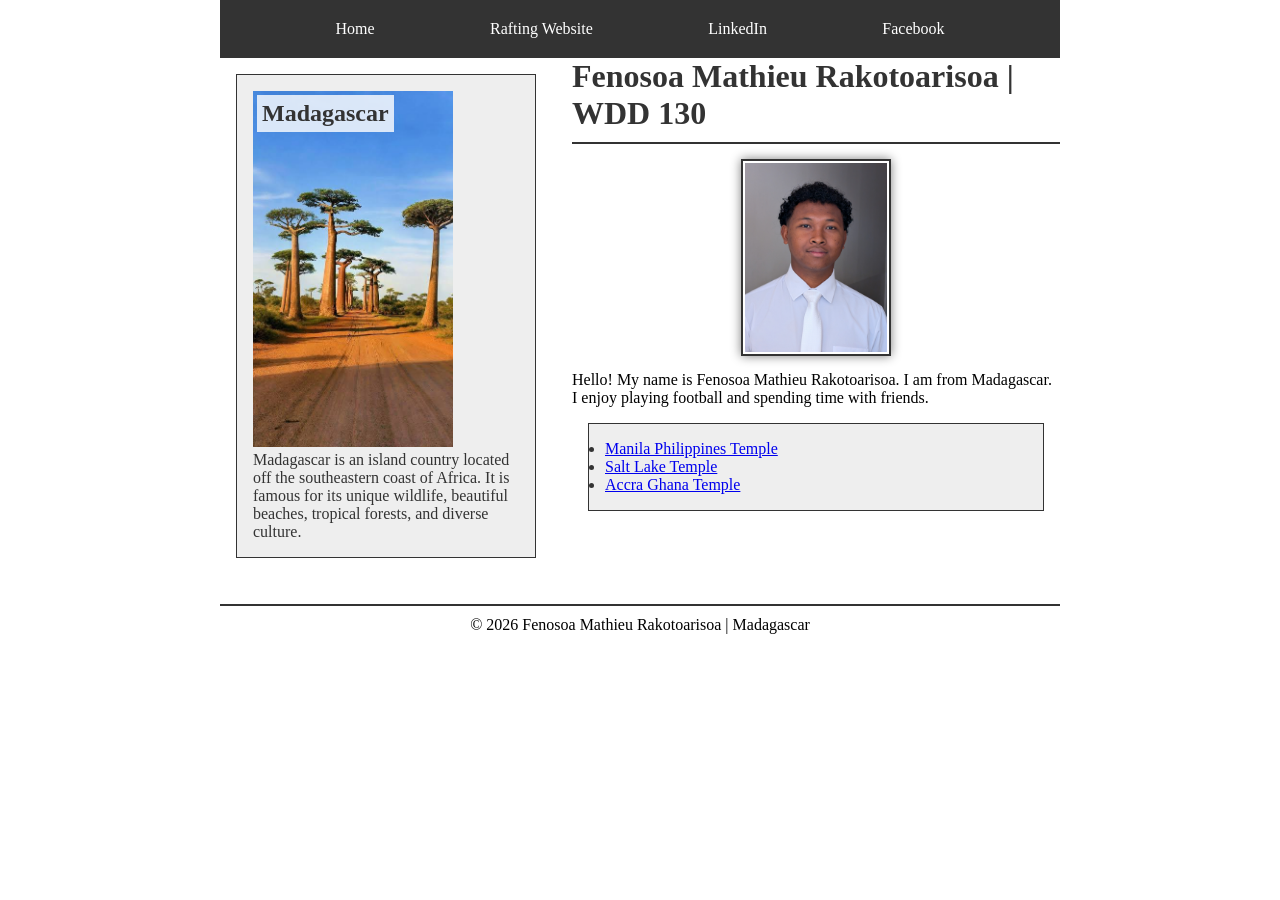
<file: index.html>
<!DOCTYPE html>
<html lang="en">

<head>
    <meta charset="UTF-8">
    <meta name="viewport" content="width=device-width, initial-scale=1.0">

    <title>Fenosoa Mathieu Rakotoarisoa | WDD 130</title>

    <meta name="description" content="Fenosoa Mathieu Rakotoarisoa's WDD 130 course homepage. Learn about my web development journey and my home country, Madagascar.">

    <meta name="author" content="Fenosoa Mathieu Rakotoarisoa">

    <link rel="stylesheet" href="styles/styles.css">
</head>

<body>

    <header>
        <nav>
            <ul>
                <li><a href="#">Home</a></li>
                <li><a href="wwr/">Rafting Website</a></li>
                <li><a href="https://linkedin.com" target="_blank" rel="noopener noreferrer">LinkedIn</a></li>
                <li><a href="https://facebook.com" target="_blank" rel="noopener noreferrer">Facebook</a></li>
            </ul>
        </nav>
    </header>

    <div class="grid">

        <aside class="box">
            <h2>Madagascar</h2>

            <img src="images/madagascar.jpg" alt="Beautiful landscape of Madagascar">

            <p>
                Madagascar is an island country located off the southeastern
                coast of Africa. It is famous for its unique wildlife,
                beautiful beaches, tropical forests, and diverse culture.
            </p>
        </aside>

        <main>
            <h1>Fenosoa Mathieu Rakotoarisoa | WDD 130</h1>

            <img src="images/profile.jpg" alt="Photo of Fenosoa Mathieu Rakotoarisoa" width="200">

            <p>
                Hello! My name is Fenosoa Mathieu Rakotoarisoa.
                I am from Madagascar. I enjoy playing football
                and spending time with friends.
            </p>

            <ul class="box">
                <li>
                    <a href="https://www.churchofjesuschrist.org/temples/details/manila-philippines-temple" target="_blank" rel="noopener noreferrer">
                        Manila Philippines Temple
                    </a>
                </li>

                <li>
                    <a href="https://www.churchofjesuschrist.org/temples/details/salt-lake-temple" target="_blank" rel="noopener noreferrer">
                        Salt Lake Temple
                    </a>
                </li>

                <li>
                    <a href="https://www.churchofjesuschrist.org/temples/details/accra-ghana-temple" target="_blank" rel="noopener noreferrer">
                        Accra Ghana Temple
                    </a>
                </li>
            </ul>
        </main>

    </div>

    <footer>
        <p>
            &copy; 2026 Fenosoa Mathieu Rakotoarisoa | Madagascar
        </p>
    </footer>

</body>

</html>
</file>
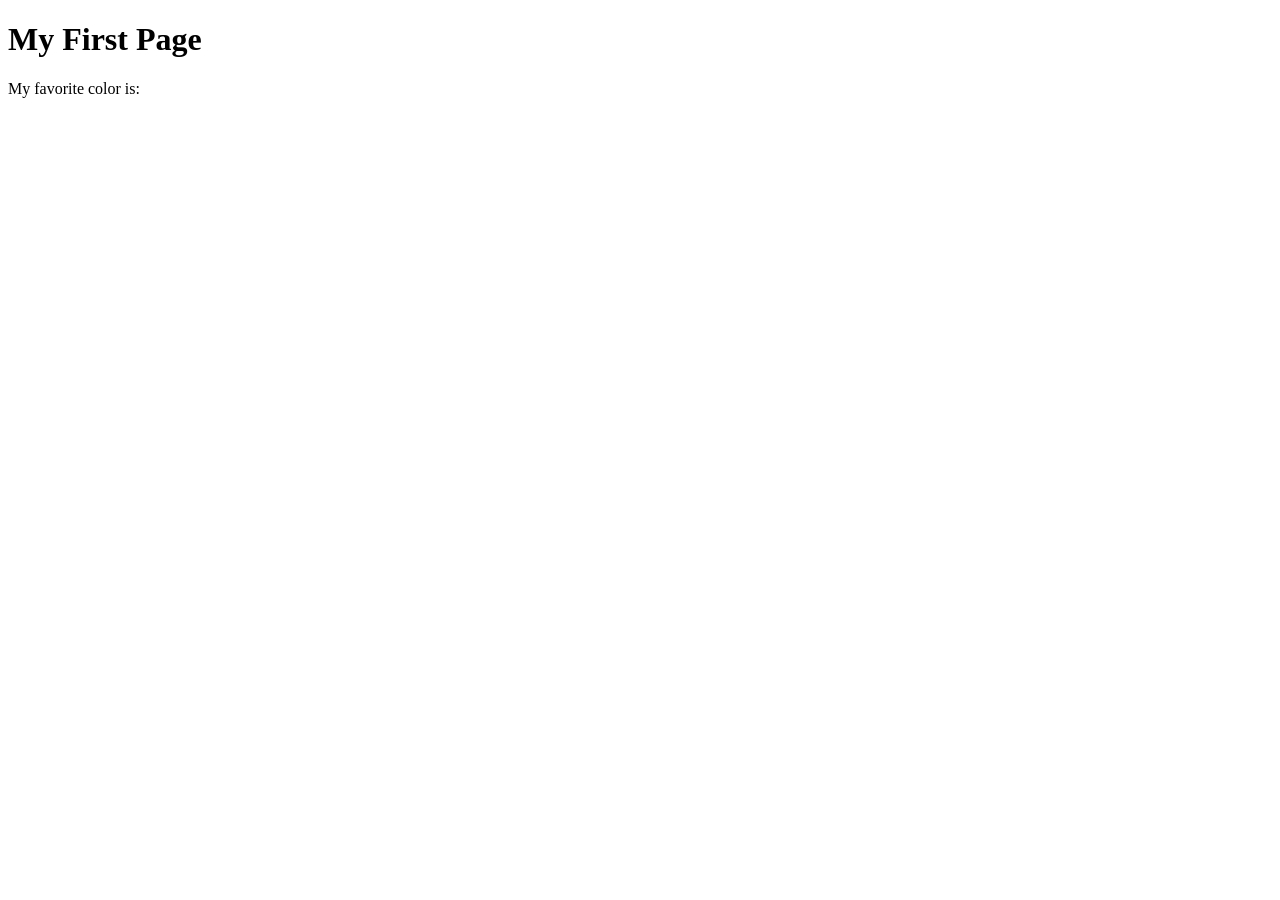
<file: week01/first-page.html>
<!DOCTYPE html>
<html lang="en">

<head>
    <meta charset="UTF-8">
    <meta name="viewport" content="width=device-width, initial-scale=1.0">
    <title>My First Page</title>
</head>

<body>
    <h1>My First Page</h1>
    <p>My favorite color is: </p>
</body>

</html>
</file>
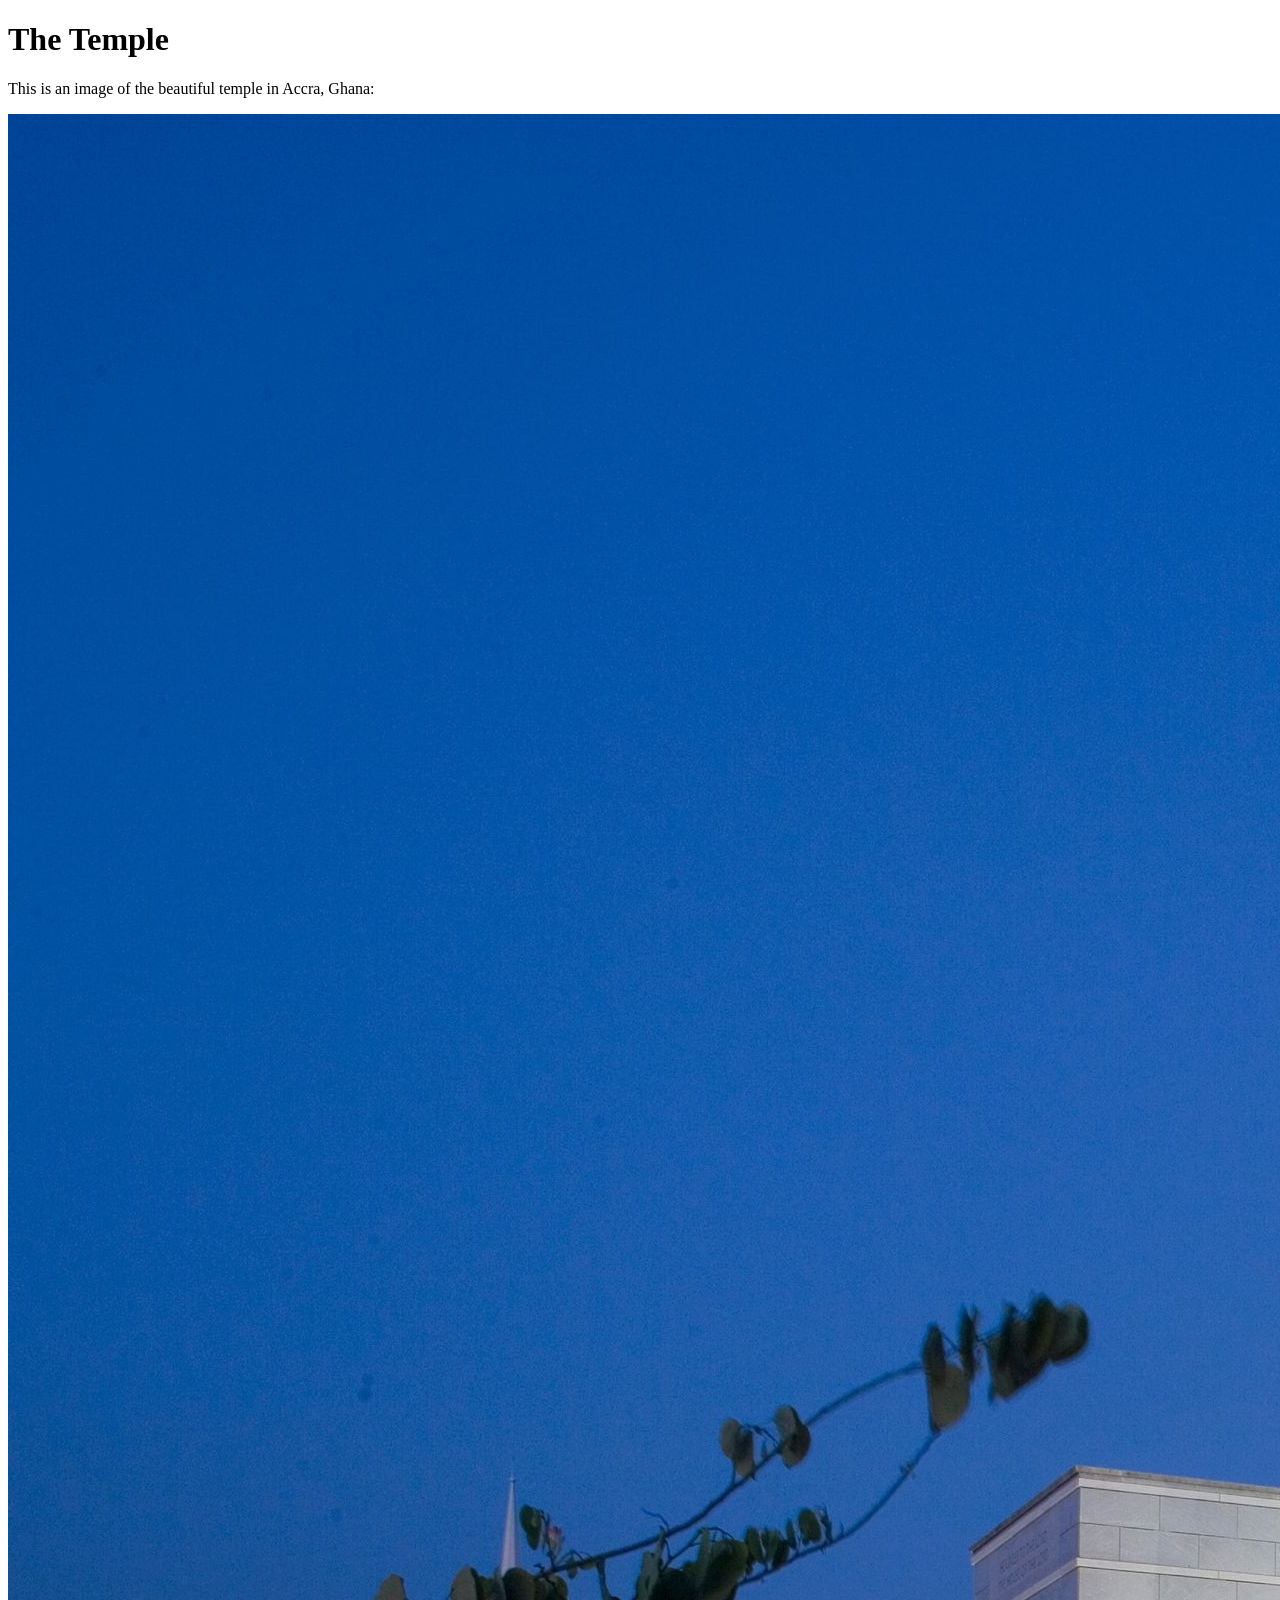
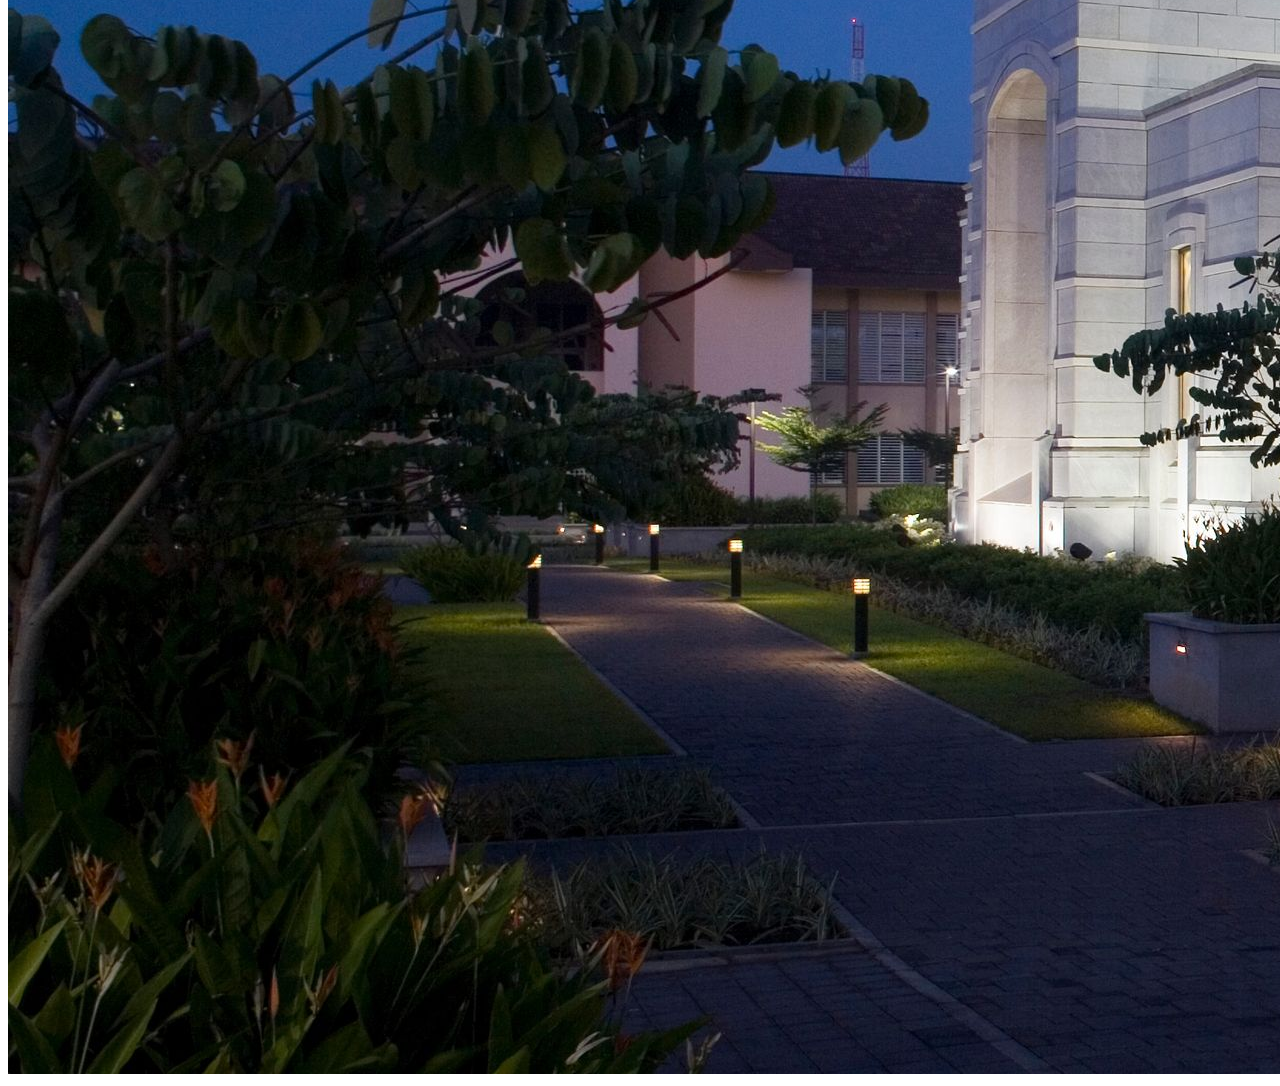
<file: week01/images.html>
<!DOCTYPE html>
<html lang="en">

<head>
    <meta charset="UTF-8">
    <meta name="viewport" content="width=device-width, initial-scale=1.0">
    <title>Temple Image</title>
</head>

<body>
    <h1>The Temple</h1>
    <p>This is an image of the beautiful temple in Accra, Ghana:</p>
    <img src="images/temple-large.jpeg" alt="The Accra Ghana Temple">

</body>

</html>
</file>
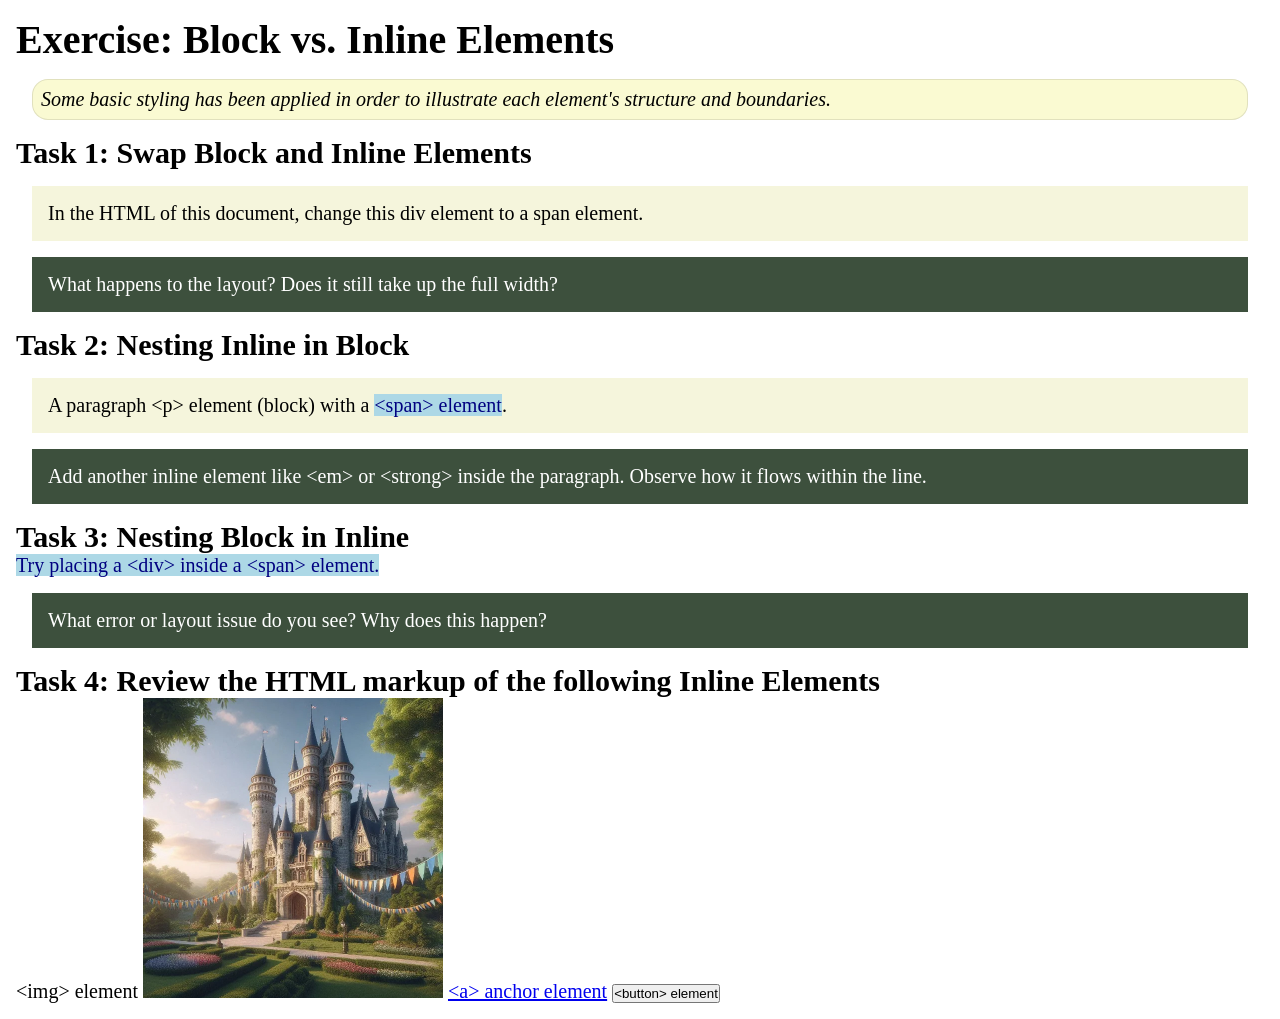
<file: week02/block-vs-inline.html>
<!DOCTYPE html>
<html lang="en">

<head>
    <meta charset="UTF-8">
    <meta name="viewport" content="width=device-width, initial-scale=1.0">
    <title>Exercise: Block vs. Inline Elements</title>
    <link rel="stylesheet" href="styles/block-vs-inline.css">
</head>

<body>
    <main>
        <h1>Exercise: Block vs. Inline Elements</h1>
        <p class="note">Some basic styling has been applied in order to illustrate each element's structure and boundaries.</p>

        <h2>Task 1: Swap Block and Inline Elements</h2>
        <div>In the HTML of this document, change this div element to a span element.</div>

        <p class="question">What happens to the layout? Does it still take up the full width?</p>

        <h2>Task 2: Nesting Inline in Block</h2>
        <p>A paragraph &lt;p&gt; element (block) with a <span>&lt;span&gt; element</span>.</p>
        <p class="question">Add another inline element like &lt;em&gt; or &lt;strong&gt; inside the paragraph. Observe how it flows within the line.</p>

        <h2>Task 3: Nesting Block in Inline</h2>
        <span>Try placing a &lt;div&gt; inside a &lt;span&gt; element.</span>
        <p class="question">What error or layout issue do you see? Why does this happen?</p>

        <h2>Task 4: Review the HTML markup of the following Inline Elements</h2>
        &lt;img&gt; element
        <img src="images/castle.webp" alt="placeholder image (images are inline)" width="300" height="300">
        <a href="https://churchofjesuschrist.org">&lt;a&gt; anchor element</a>
        <button type="button">&lt;button&gt; element</button>
    </main>
</body>

</html>
</file>
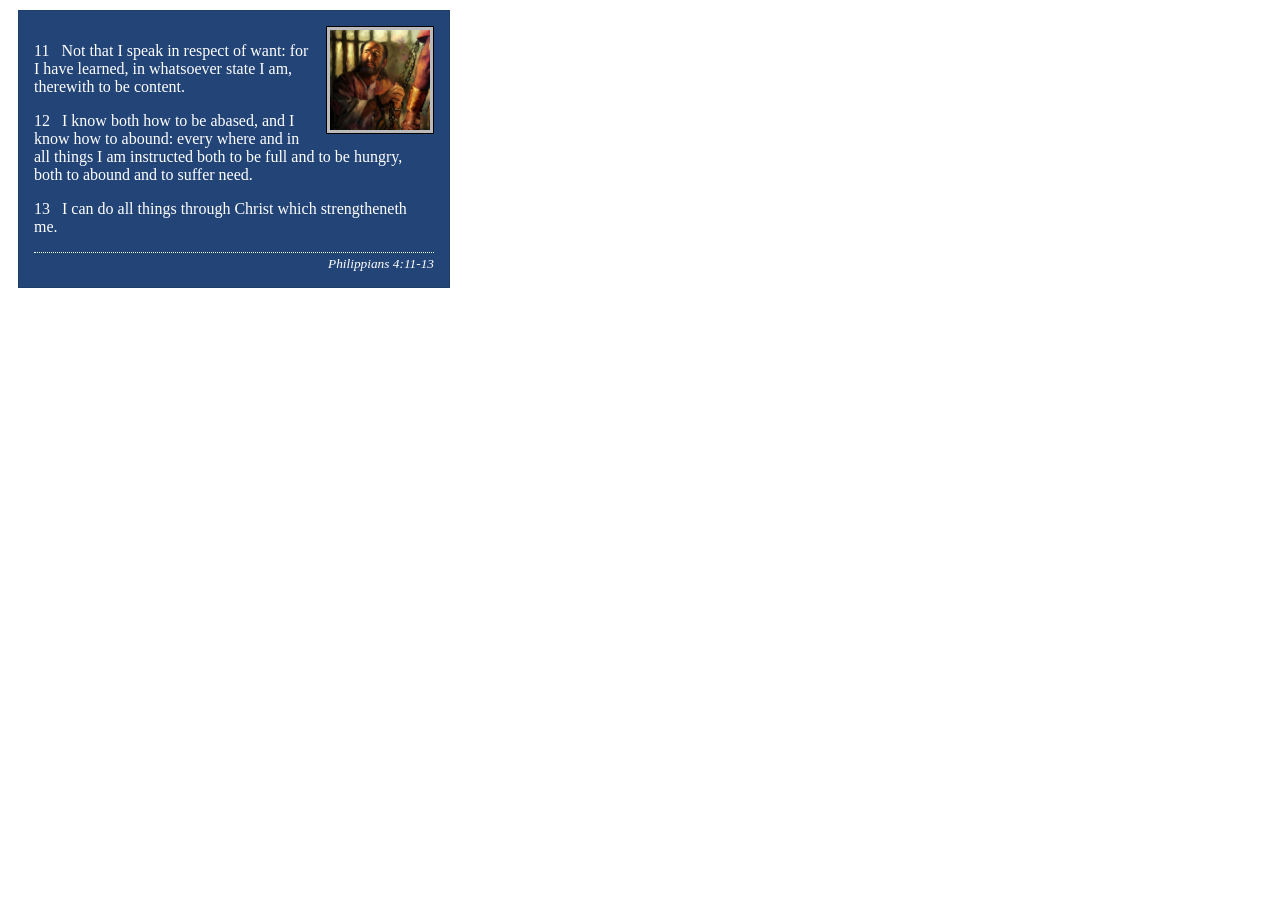
<file: week02/box-model-solution.html>
<!DOCTYPE html>
<html lang="en">

<head>
    <meta charset="UTF-8">
    <meta name="viewport" content="width=device-width, initial-scale=1.0">
    <title>Box Model Activity</title>
    <link rel="stylesheet" href="styles/box-model-solution.css">
</head>

<body>
    <main>
        <div class="callout">
            <img src="images/apostle-paul-imprisoned.webp" alt="Paul the Apostle - Imprisoned in Rome" width="200" height="200">
            <blockquote>
                <p>11 &nbsp; Not that I speak in respect of want: for I have learned, in whatsoever state I am, therewith to be content.</p>
                <p>12 &nbsp; I know both how to be abased, and I know how to abound: every where and in all things I am instructed both to be full and to be hungry, both to abound and to suffer need.</p>
                <p>13 &nbsp; I can do all things through Christ which strengtheneth me.</p>
            </blockquote>
            <cite>Philippians 4:11-13</cite>
        </div>
    </main>
</body>

</html>
</file>
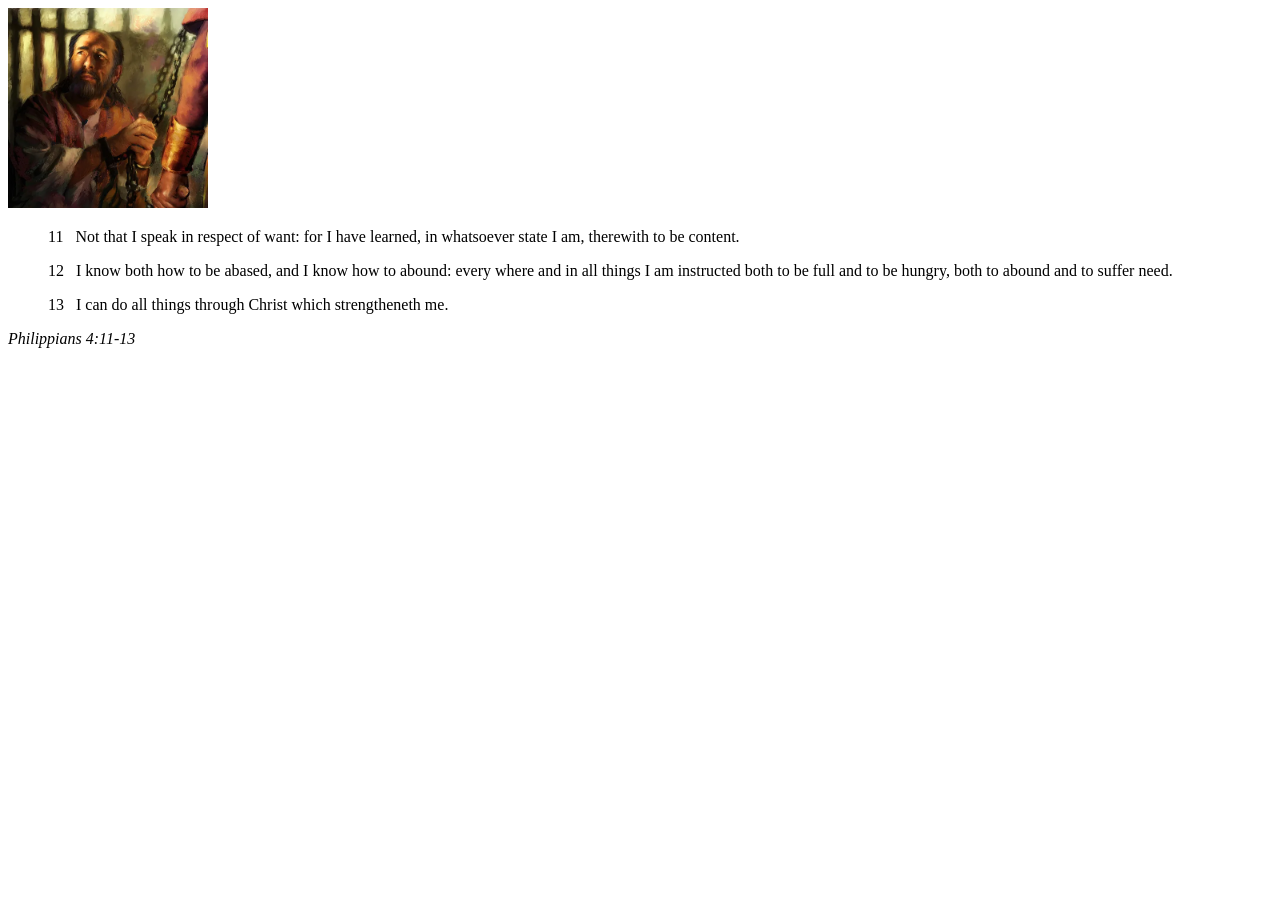
<file: week02/box-model.html>
<!DOCTYPE html>
<html lang="en">

<head>
    <meta charset="UTF-8">
    <meta name="viewport" content="width=device-width, initial-scale=1.0">
    <title>Box Model Activity</title>
</head>

<body>
    <main>
        <div class="callout">
            <img src="images/apostle-paul-imprisoned.webp" alt="Paul the Apostle - Imprisoned in Rome" width="200" height="200">
            <blockquote>
                <p>11 &nbsp; Not that I speak in respect of want: for I have learned, in whatsoever state I am, therewith to be content.</p>
                <p>12 &nbsp; I know both how to be abased, and I know how to abound: every where and in all things I am instructed both to be full and to be hungry, both to abound and to suffer need.</p>
                <p>13 &nbsp; I can do all things through Christ which strengtheneth me.</p>
            </blockquote>
            <cite>Philippians 4:11-13</cite>
        </div>
    </main>
</body>

</html>
</file>
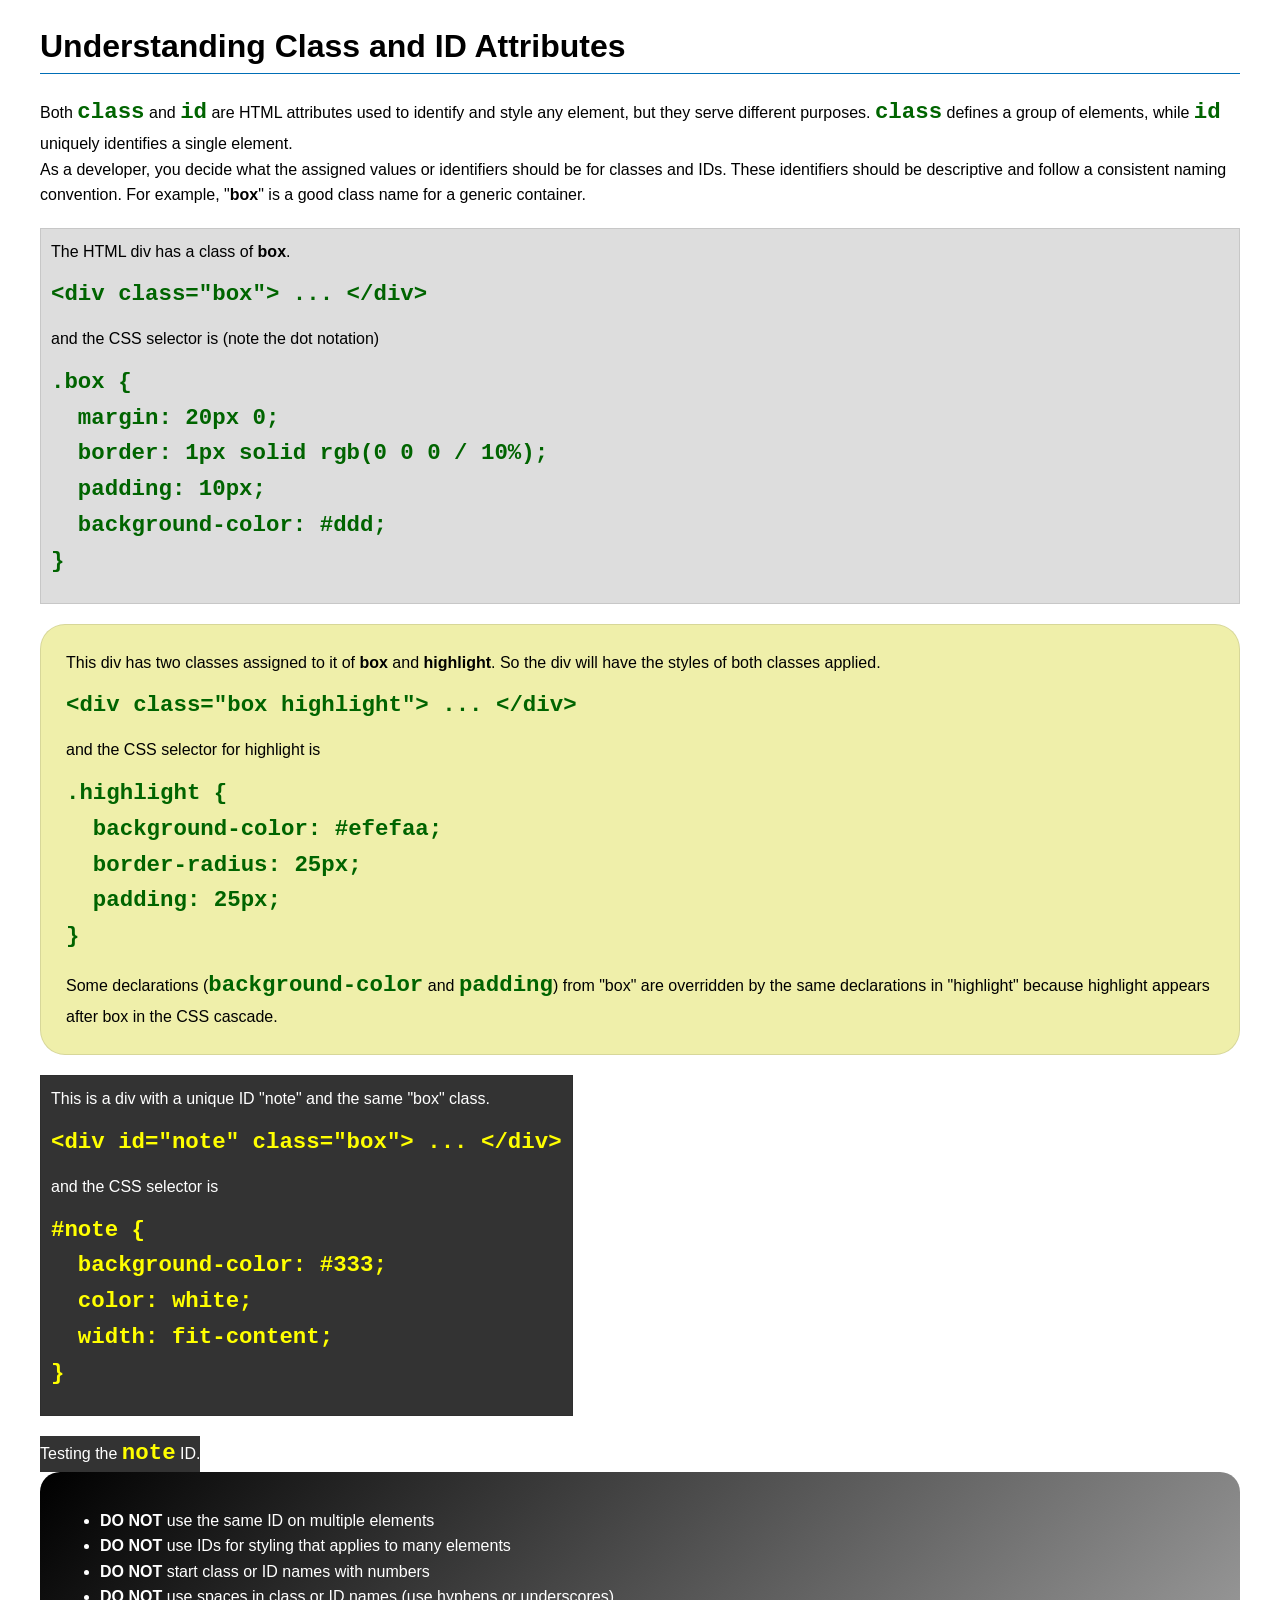
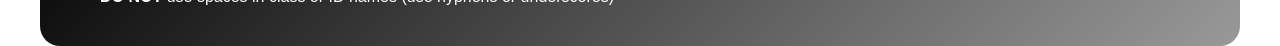
<file: week03/class-and-id.html>
<!DOCTYPE html>
<html lang="en">

<head>
    <meta charset="UTF-8">
    <meta name="viewport" content="width=device-width, initial-scale=1.0">
    <title>Class vs ID Attributes</title>
    <link rel="stylesheet" href="styles/class-and-id.css">
</head>

<body>
    <h1>Understanding Class and ID Attributes</h1>
    <p>Both <code>class</code> and <code>id</code> are HTML attributes used to identify and style any element, but they serve different purposes. <code>class</code> defines a group of elements, while <code>id</code> uniquely identifies a single element.</p>
    <p>As a developer, you decide what the assigned values or identifiers should be for classes and IDs. These identifiers should be descriptive and follow a consistent naming convention. For example, "<strong>box</strong>" is a good class name for a generic container.</p>
    <div class="box">
        <p>The HTML div has a class of <strong>box</strong>.</p>
        <pre><code class="html">&lt;div class="box"&gt; ... &lt;/div&gt;</code></pre>
        and the CSS selector is (note the dot notation)
        <pre><code class="css">.box {
  margin: 20px 0;
  border: 1px solid rgb(0 0 0 / 10%);
  padding: 10px;
  background-color: #ddd; 
}</code></pre>
    </div>

    <div class="box highlight">
        <p>This div has two classes assigned to it of <strong>box</strong> and <strong>highlight</strong>. So the div will have the styles of both classes applied.</p>
        <pre><code class="html">&lt;div class="box highlight"&gt; ... &lt;/div&gt;</code></pre>
        and the CSS selector for highlight is
        <pre><code class="css">.highlight {
  background-color: #efefaa;
  border-radius: 25px;
  padding: 25px;
}</code></pre>
        <p>Some declarations (<code>background-color</code> and <code>padding</code>) from "box" are overridden by the same declarations in "highlight" because highlight appears after box in the CSS cascade.</p>
    </div>

    <div id="note" class="box">
        <p>This is a div with a unique ID "note" and the same "box" class.</p>
        <pre><code class="html">&lt;div id="note" class="box"&gt; ... &lt;/div&gt;</code></pre>
        and the CSS selector is
        <pre><code class="css">#note {
  background-color: #333;
  color: white;
  width: fit-content;
}</code></pre>
    </div>

    <div id="note">
        <p>Testing the <code>note</code> ID.</p>
    </div>

    <section id="best-practice">
        <ul>
            <li><strong>DO NOT</strong> use the same ID on multiple elements</li>
            <li><strong>DO NOT</strong> use IDs for styling that applies to many elements</li>
            <li><strong>DO NOT</strong> start class or ID names with numbers</li>
            <li><strong>DO NOT</strong> use spaces in class or ID names (use hyphens or underscores)</li>
        </ul>
    </section>

</body>

</html>
</file>
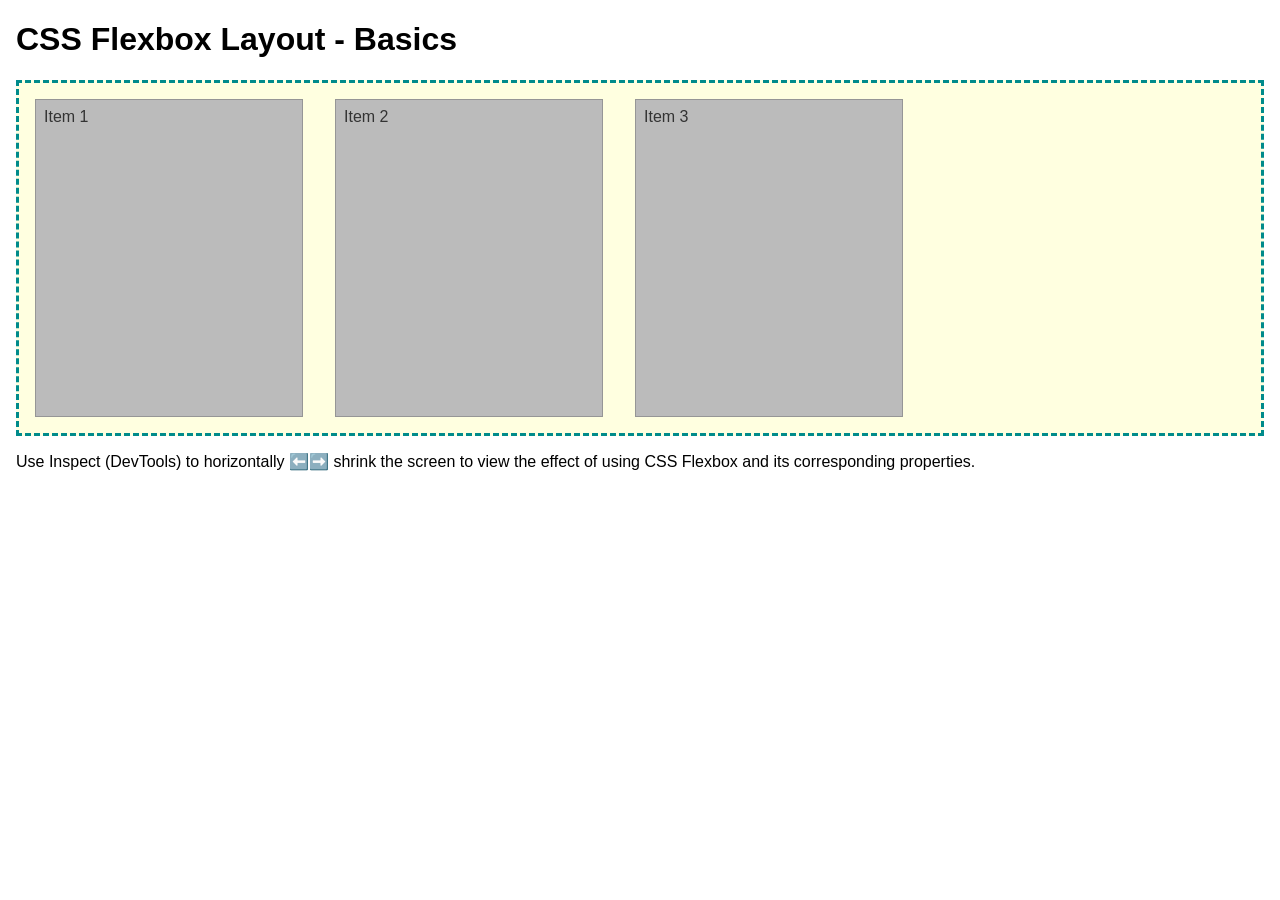
<file: week04/flexbox-layout.html>
<!DOCTYPE html>
<html lang="en">

<head>
    <meta charset="UTF-8">
    <meta name="viewport" content="width=device-width, initial-scale=1.0">
    <title>CSS Flexbox Layout - Basics</title>
    <link rel="stylesheet" href="styles/flexbox.css">
</head>

<body>
    <main>
        <h1>CSS Flexbox Layout - Basics</h1>
        <div class="flex-container">
            <div class="flex-item item1">Item 1</div>
            <div class="flex-item item2">Item 2</div>
            <div class="flex-item item3">Item 3</div>
        </div>
        <p>Use Inspect (DevTools) to horizontally ⬅️➡️ shrink the screen to view the effect of using CSS Flexbox and its corresponding properties.</p>
    </main>
</body>

</html>
</file>
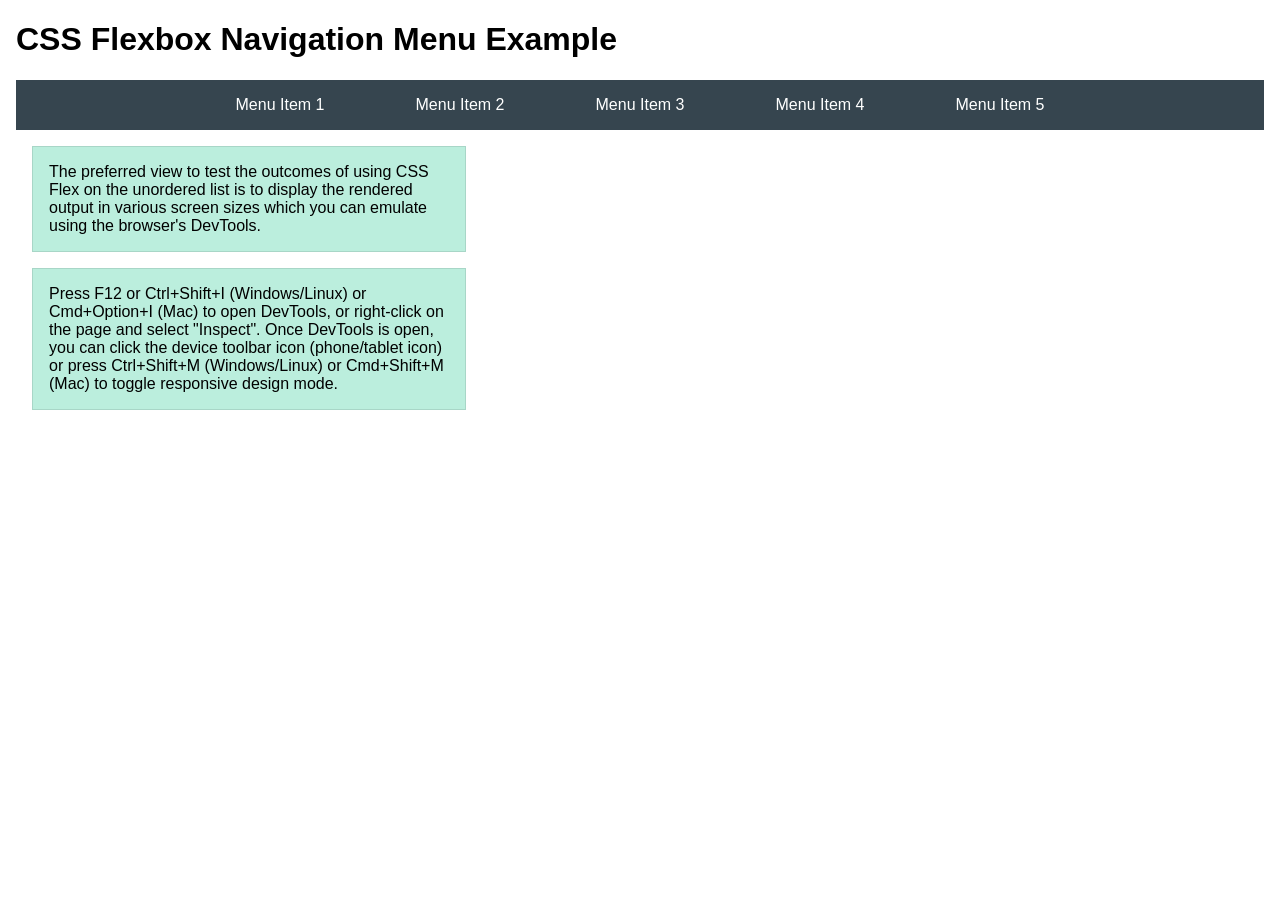
<file: week04/flexbox-menu.html>
<!DOCTYPE html>
<html lang="en">

<head>
    <meta charset="UTF-8">
    <meta name="viewport" content="width=device-width, initial-scale=1.0">
    <title>CSS Flexbox - Navigation Menu</title>
    <link rel="stylesheet" href="styles/flexbox-menu.css">
</head>

<body>
    <main>
        <h1>CSS Flexbox Navigation Menu Example</h1>
        <nav>
            <ul>
                <li><a href="#">Menu Item 1</a></li>
                <li><a href="#">Menu Item 2</a></li>
                <li><a href="#">Menu Item 3</a></li>
                <li><a href="#">Menu Item 4</a></li>
                <li><a href="#">Menu Item 5</a></li>
            </ul>
        </nav>
        <p>The preferred view to test the outcomes of using CSS Flex on the unordered list is to display the rendered output in various screen sizes which you can emulate using the browser's DevTools.</p>

        <p>Press F12 or Ctrl+Shift+I (Windows/Linux) or Cmd+Option+I (Mac) to open DevTools, or right-click on the page and select "Inspect". Once DevTools is open, you can click the device toolbar icon (phone/tablet icon) or press Ctrl+Shift+M (Windows/Linux) or Cmd+Shift+M (Mac) to toggle responsive design mode.</p>
    </main>
</body>

</html>
</file>
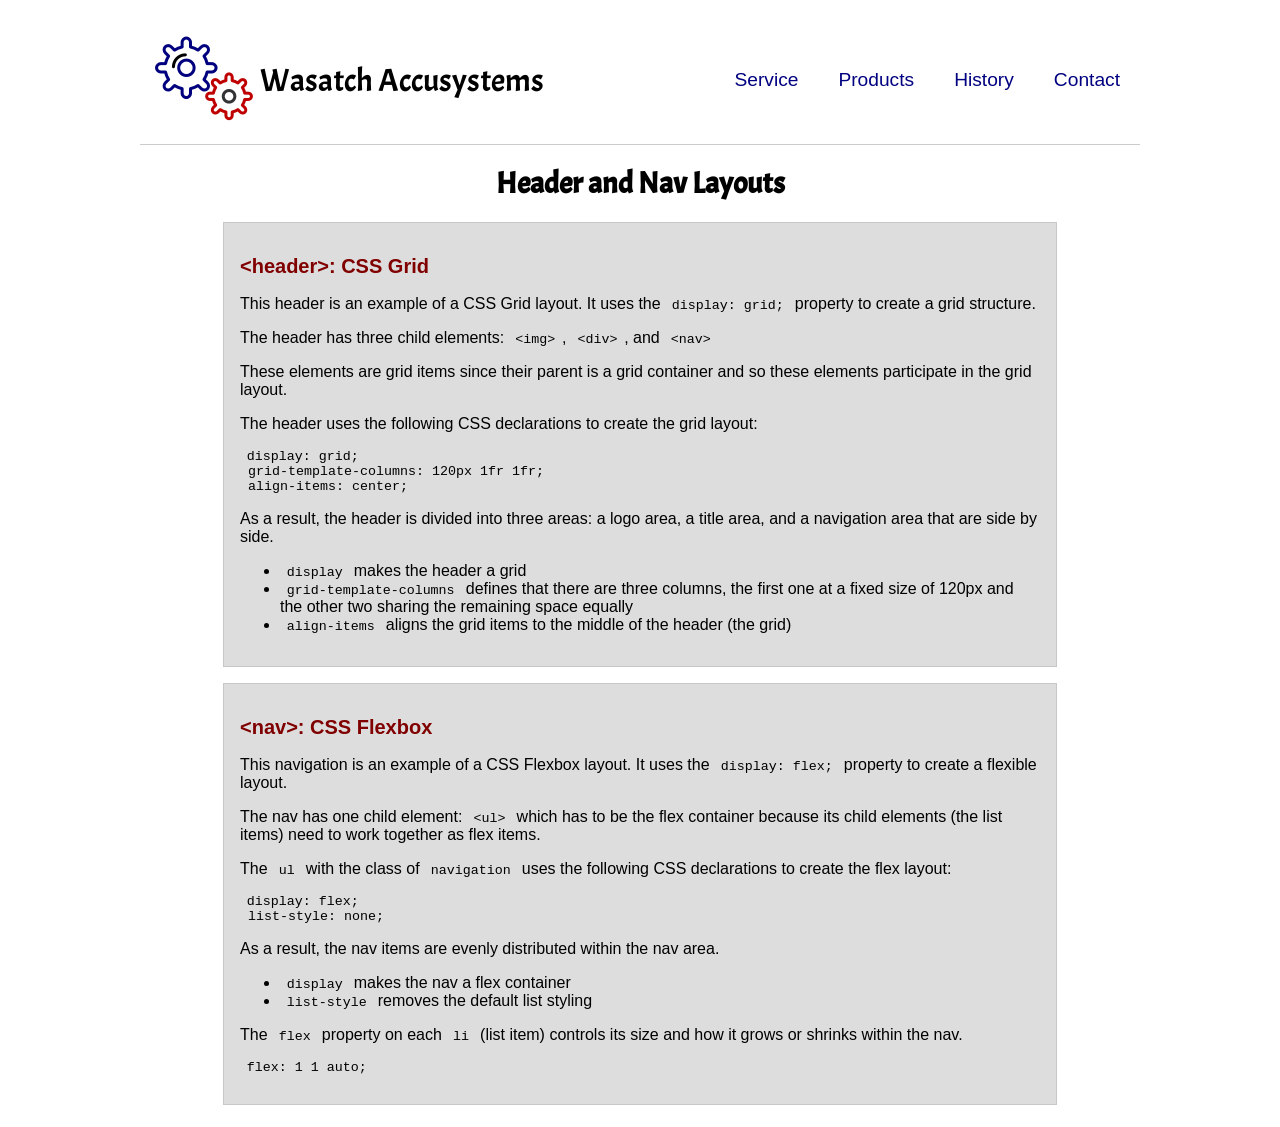
<file: week04/header-layout.html>
<!DOCTYPE html>
<html lang="en">

<head>
    <meta charset="UTF-8">
    <meta name="viewport" content="width=device-width, initial-scale=1.0">
    <title>Header and Nav Layout</title>
    <link rel="stylesheet" href="styles/layout.css">
    <link rel="preconnect" href="https://fonts.googleapis.com">
    <link rel="preconnect" href="https://fonts.gstatic.com" crossorigin>
    <link href="https://fonts.googleapis.com/css2?family=Acme&display=swap" rel="stylesheet">
</head>

<body>
    <header>
        <img src="images/colored-gears.png" alt="Sample Logo">
        <div id="logo">Wasatch Accusystems</div>
        <nav>
            <ul class="navigation">
                <li><a href="#">Service</a></li>
                <li><a href="#">Products</a></li>
                <li><a href="#">History</a></li>
                <li><a href="#">Contact</a></li>
            </ul>
        </nav>
    </header>
    <main>
        <h1>Header and Nav Layouts</h1>
        <section>
            <h2>&lt;header&gt;: CSS Grid</h2>
            <p>This header is an example of a CSS Grid layout. It uses the <code>display: grid;</code> property to create a grid structure.</p>
            <p>The header has three child elements: <code>&lt;img&gt;</code>, <code>&lt;div&gt;</code>, and <code>&lt;nav&gt;</code></p>
            <p>These elements are grid items since their parent is a grid container and so these elements participate in the grid layout.</p>
            <p>The header uses the following CSS declarations to create the grid layout:</p>
            <pre><code>display: grid;
 grid-template-columns: 120px 1fr 1fr;
 align-items: center;</code></pre>

            <p>As a result, the header is divided into three areas: a logo area, a title area, and a navigation area that are side by side.</p>

            <ul>
                <li><code>display</code> makes the header a grid</li>
                <li><code>grid-template-columns</code> defines that there are three columns, the first one at a fixed size of 120px and the other two sharing the remaining space equally</li>
                <li><code>align-items</code> aligns the grid items to the middle of the header (the grid)</li>
            </ul>
        </section>

        <section>
            <h2>&lt;nav&gt;: CSS Flexbox</h2>
            <p>This navigation is an example of a CSS Flexbox layout. It uses the <code>display: flex;</code> property to create a flexible layout.</p>
            <p>The nav has one child element: <code>&lt;ul&gt;</code> which has to be the flex container because its child elements (the list items) need to work together as flex items.</p>
            <p>The <code>ul</code> with the class of <code>navigation</code> uses the following CSS declarations to create the flex layout:</p>
            <pre><code>display: flex;
 list-style: none;</code></pre>

            <p>As a result, the nav items are evenly distributed within the nav area.</p>
            <ul>
                <li><code>display</code> makes the nav a flex container</li>
                <li><code>list-style</code> removes the default list styling</li>
            </ul>

            <p>The <code>flex</code> property on each <code>li</code> (list item) controls its size and how it grows or shrinks within the nav.</p>
            <pre><code>flex: 1 1 auto;</code></pre>
        </section>
    </main>

</body>

</html>
</file>
<file: styles/styles.css>
/* Color Variables */
:root {
    --primary-color: #333333;
    --secondary-color: #eeeeee;
    --text-color: #333333;
    --white-color: #ffffff;
    --shadow-color: gray;
}

/* Universal Selector */
* {
    margin: 0;
    padding: 0;
    box-sizing: border-box;
}

/* Main Layout */
header,
.grid,
footer {
    max-width: 840px;
    margin: 0 auto;
}

/* Navigation */
nav {
    background-color: var(--primary-color);
    padding: 10px;
}

nav ul {
    display: flex;
    justify-content: space-evenly;
    align-items: center;
    list-style: none;
}

nav a {
    color: var(--white-color);
    padding: 10px;
    display: block;
    text-decoration: none;
}

/* Grid Layout */
.grid {
    display: grid;
    grid-template-columns: 1fr 2fr;
    gap: 20px;
}

/* Main content */
main {
    grid-column: 2;
}

/* Heading */
h1 {
    color: var(--text-color);
    border-bottom: 2px solid var(--primary-color);
    padding-bottom: 10px;
    margin-bottom: 15px;
}

/* Profile image */
main img {
    width: 150px;
    height: auto;
    border: 2px solid var(--primary-color);
    padding: 2px;
    box-shadow: 0 0 10px var(--shadow-color);
    display: block;
    margin: 15px auto;
}

/* Paragraph */
p {
    padding: 0;
}

/* Madagascar aside */
aside {
    width: 300px;
    margin: 20px auto;
    position: relative;
    grid-row: 1;
}

/* Madagascar image */
aside img {
    width: 200px;
    height: auto;
}

/* Aside heading overlay */
aside h2 {
    position: absolute;
    top: 20px;
    left: 20px;
    background-color: rgba(255, 255, 255, 0.8);
    padding: 5px;
}

/* Footer */
footer {
    margin-top: 30px;
    border-top: 2px solid var(--primary-color);
    text-align: center;
    padding-top: 10px;
}

/* Class Selectors */
.box {
    margin: 1rem;
    border: 1px solid var(--primary-color);
    padding: 1rem;
    background-color: var(--secondary-color);
    color: var(--text-color);
}
</file>
<file: week02/styles/block-vs-inline.css>
* {
    margin: 0;
    padding: 0;
}

body {
    font-size: 20px;
    margin: 1rem;
}

p,
div {
    background-color: beige;
    margin: 1rem;
    padding: 1rem;
}

span {
    color: navy;
    background-color: lightblue;
}

code {
    margin: 0;
    padding: 0;
    color: green;
    font-size: 1.2rem;
}

.note {
    font-style: italic;
    background-color: lightgoldenrodyellow;
    border-radius: 1rem;
    border: 1px solid rgb(0 0 0 / 10%);
    margin: 1rem;
    padding: .5rem;
}

.question {
    background-color: #3d503d;
    color: #fff;
}
</file>
<file: week02/styles/box-model-solution.css>
.callout {
    max-width: 400px;
    margin: 10px;
    border: 1px solid rgb(0 0 0 / 10%);
    padding: 15px;
    background-color: #247;
    color: #fff;
}

.callout img {
    float: right;
    margin: 0 0 10px 15px;
    border: 1px solid #000;
    padding: 3px;
    background-color: #bbb;
    width: 100px;
    height: auto;
}

blockquote {
    margin: 0;
}

cite {
    display: block;
    border-top: 1px dotted #fff;
    padding-top: 3px;
    text-align: right;
    font-size: smaller;
}
</file>
<file: week03/styles/class-and-id.css>
body {
    font-family: Arial, sans-serif;
    line-height: 1.6;
    margin: 0;
    padding: 0 40px;
}

h1 {
    border-bottom: 1px solid rgb(0 110 182);
    padding-bottom: 0;
}

p {
    margin: 0;
}

code {
    color: darkgreen;
    font-weight: 700;
    font-size: 1.4rem;
}

/* Class examples - can be reused */
.box {
    margin: 20px 0;
    border: 1px solid rgb(0 0 0 / 10%);
    padding: 10px;
    background-color: #ddd;
    /* this is shorthand for #dddddd */
}

.highlight {
    background-color: #efefaa;
    border-radius: 25px;
    padding: 25px;
}

/* ID examples - should be unique */

#note {
    background-color: #333;
    color: white;
    width: fit-content;
}

#note code {
    color: yellow;
}

#best-practice {
    background: linear-gradient(135deg, #000 0%, #999 100%);
    color: white;
    border-radius: 20px;
    padding: 20px;
}
</file>
<file: week04/styles/flexbox.css>
body {
    font-family: Helvetica, Arial, sans-serif;
    margin: 1rem;
}

.flex-container {
    border: 3px dashed darkcyan;
    background-color: lightyellow;
    display: flex;
    flex-wrap: wrap;
}

.flex-item {
    width: 250px;
    margin: 1rem;
    border: 1px solid rgb(0 0 0 / 20%);
    padding: 0.5rem;
    background-color: #bbb;
    color: #333;
}

.item1 {
    min-height: 100px;
}

.item2 {
    min-height: 200px;
}

.item3 {
    min-height: 300px;
}
</file>
<file: week04/styles/flexbox-menu.css>
body {
    font-family: Helvetica, Arial, sans-serif;
    margin: 1rem;
}

nav {
    background-color: #36454f;
}

nav ul {
    list-style-type: none;
    display: flex;
    flex-wrap: wrap;
    max-width: 900px;
    margin: 0 auto;
    padding: 0;
    justify-content: space-around;
    align-items: center;
}

nav a {
    display: block;
    color: #fff;
    text-align: center;
    padding: 1rem;
    text-decoration: none;
}

p {
    margin: 1rem;
    border: 1px solid rgb(0 0 0 / 10%);
    padding: 1rem;
    background-color: #bed;
    max-width: 400px;
}
</file>
<file: week04/styles/layout.css>
header {
    margin: 1rem auto;
    display: grid;
    grid-template-columns: 120px 1fr 1fr;
    align-items: center;
    border-bottom: 1px solid #ccc;
    max-width: 1000px;
}

.logo img {
    margin: 0 0.25rem 0 1rem;
    width: 64px;
    height: auto;
}

#logo {
    font-size: 2rem;
    font-family: Acme, Arial, sans-serif;
}

.navigation {
    display: flex;
    list-style: none;
}

.navigation li {
    flex: 1 1 auto;
}

.navigation a {
    display: block;
    color: navy;
    padding: 20px;
    text-decoration: none;
    font-size: 1.2rem;
}

.navigation a:hover {
    color: tomato;
    text-decoration: underline;
}

body {
    font-family: Arial, sans-serif;
}

h1 {
    font-size: 1.85rem;
    text-align: center;
    font-family: Acme, Arial, sans-serif;
}

h2 {
    color: maroon;
    font-size: 1.25rem;
}

section {
    margin: 1em auto;
    padding: 1em;
    border: 1px solid rgb(0 0 0 / 10%);
    background-color: #ddd;
    width: min(800px, 100%);
}

code {
    font-family: 'Courier New', Courier, monospace;
    font-size: smaller;
    padding: 0.5em;
}
</file>
